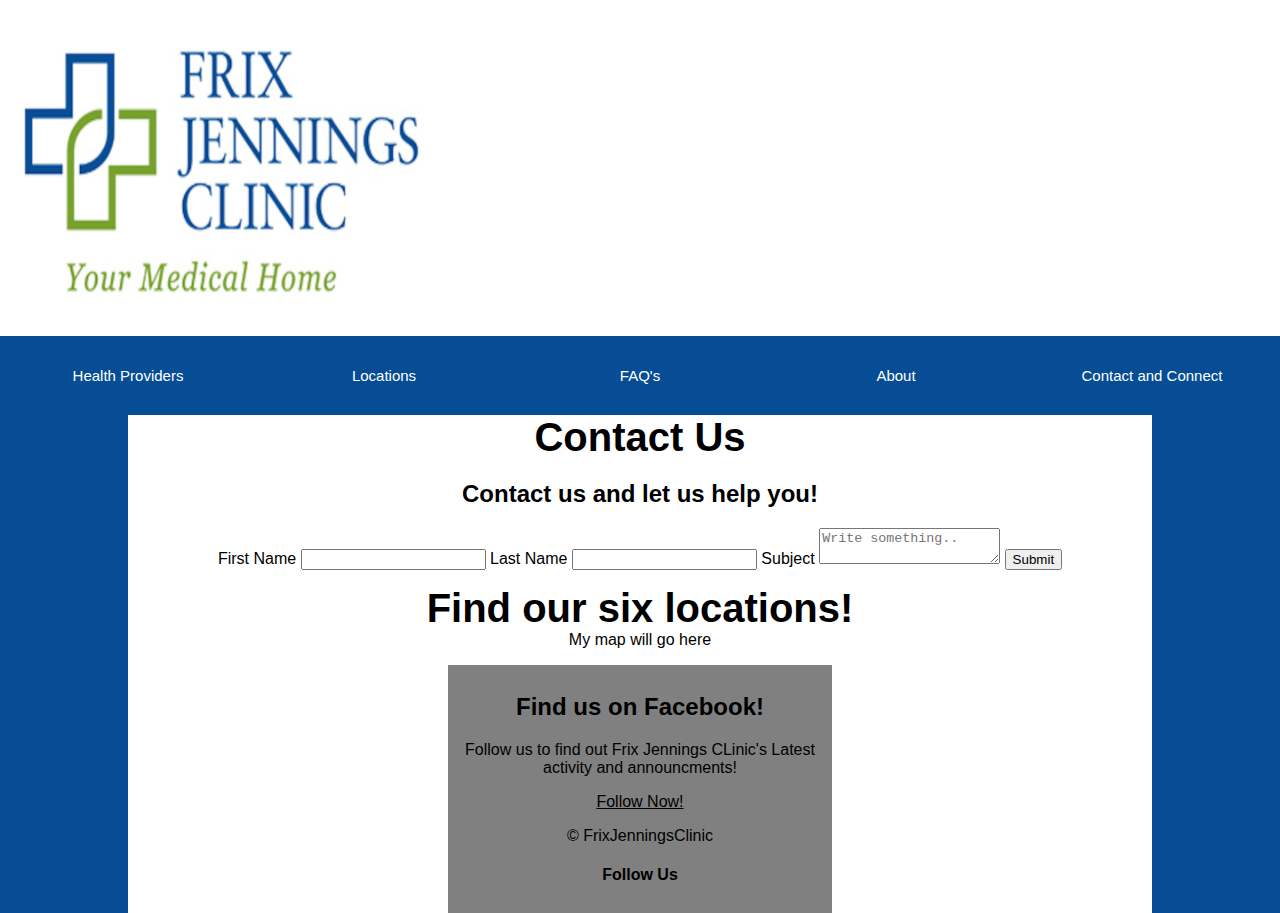
<file: Contact.html>
<html>
  <head> 
  	<title> Contact and Connect Page</title>
  	<link rel="stylesheet" type="text/css" href="main.css">
  </head>
  <body>
  	<div class="header">
        <div class="top">
          <a href="index.html"><img src="img/Frix Jennings Clinic Logo .png"></a>
        </div>
        <ul>
          <a href="untitled.html"><li><p>Health Providers</p></li></a><a href="2.html"><li>
          <p>Locations</p></li></a><a href="5.html"><li>
          <p>FAQ's</p></li></a><a href="3.html"><li>
          <p>About</p></li></a><a href="Contact.html"><li>
          <p>Contact and Connect</p></li></a>
        </ul>
    </div>
    <div class="page-wrapper">
  		<h1> Contact Us </h1>
      <h2> Contact us and let us help you! </h2>
      <div class="container">
      <form action="/action_page.php">
        <label for="fname">First Name</label>
        <input type="text" id="fname" name="firstname">

        <label for="lname">Last Name</label>
        <input type="text" id="lname" name="lastname">
        
        <label for="subject">Subject</label>
        <textarea id="subject" name="subject" placeholder="Write something.."></textarea>

       <input type="submit" value="Submit">
      </form>
    </div> 
    <h1>Find our six locations!</h1>

      <div id="map">My map will go here</div>

       <footer>
      <div class="footer">
        <h2>Find us on Facebook!</h2>
      </div>
      <p>Follow us to find out Frix Jennings CLinic's Latest activity and announcments!</p>
      <div class="join"><a href="https://www.facebook.com/FrixJenningsClinic/">Follow Now!</a></div>
      <p>&copy; FrixJenningsClinic</p>
      <h4>Follow Us</h4>
    </footer>
	</body>
	<script src="slideshow.js"></script>
</html>
</file>
<file: main.css>
/************************
Home Page
*************************/

html, body {
  margin: 0;
  padding: 0;
  background-color: rgba(6,77,149,1.00);

}

.top img{ 
  margin: 0;
  width: 35%;
}

body {
  font-family: Times New Roman: serif;
  font-weight: 100;
}

.main {
  background-color: white;
  padding: 4em 8em;
}

.main h2{
  text-align: center;
  font-family: Garamond;
  margin: 0;
}

.tree p {
  text-align: center;
}

h1 {
  font-weight: bold;
  font-size: 40px; 
  font-family: Trajan: sans-serif;
  margin: 0;
}

.header {
  background-color: white;
}

.header ul {
  list-style: none;
  margin: 0 auto;
  padding: 0;
  background-color: rgba(6,77,149,1.00);
}

.header li {
  vertical-align: middle;
  color: white;
  display:inline-block;
  list-style: none;
  margin: 0 auto;
  padding: 1em;
  text-align: center;
  width: 20%;
  transition-duration: 0.4s;
}

.header li:hover {
  background-color: rgba(118,162,47,1.00);
  transition-duration: 0.4s;
}

.header li p {
  font-size: 15px;
}

.links {
  margin: 0 0 2em 0;
  padding: 0;
  list-style-type: none;
  margin-left: auto;
  background-color: grey;
}

.links li {
  list-style: none;
  display: inline-block;
  padding: 1em;
  margin:0;
}

.top_row {
  vertical-align: top;
  width: 33.33333%;
  vertical-align: bottom;
}

.bottom_row {
  vertical-align: middle;
  width: 50%;
  text-align: center;

}

.links img {
  width: 100%;
  overflow: hidden;
}


.bottom_row img {
  width: 66%;
  vertical-align: top;
}

.img-description {
  display: hidden;
}

.img-description:hover {
  display: inline-block;
  background-color: black;
}

a{
  color:rgba(0,0,0,4);
}

.container {
  position: relative;
  width: 100%;
}

.overlay {
  position: absolute;
  top: 0;
  bottom: 0;
  left: 0;
  right: 0;
  height: 100%;
  width: 100%;
  opacity: 0;
  transition: .5s ease;
  background-color: #008CBA;
}

.container:hover .overlay {
  opacity: 1;
}

.text {
  color: white;
  font-size: 20px;
  position: absolute;
  top: 50%;
  left: 50%;
  transform: translate(-50%, -50%);
  -ms-transform: translate(-50%, -50%);
}

.small {
  width: 66%;
  left: 17%;
  right: 17%;
}

/***********************
Slide Show 
************************/


.slideshow {
  padding: 2em;
  background: black;
}

* {box-sizing:border-box}
body {font-family: Verdana,sans-serif;margin:0}

.mySlides {
  display: block; 
  width: 100%;
  height: 80%;
}

.mySlides img {
  display: inherit;
  max-width: 100%;
  max-height: 80%;
  margin: 0 auto;
  text-align: center;
}

/* Slideshow container */
.slideshow-container {
  max-width: 800px;
  position: relative;
  margin: 0 auto;
}

/* Next & previous buttons */
.prev, .next {
  cursor: pointer;
  position: absolute;
  top: 50%;
  width: auto;
  padding: 16px;
  margin-top: -22px;
  color: white;
  font-weight: bold;
  font-size: 18px;
  transition: 0.6s ease;
  border-radius: 0 3px 3px 0;
}

/* Position the "next button" to the right */
.next {
  right: 0;
  border-radius: 3px 0 0 3px;
}

/* On hover, add a black background color with a little bit see-through */
.prev:hover, .next:hover {
  background-color: rgba(0,0,0,0.8);
}

/* Caption text */
.text {
  color: #f2f2f2;
  font-size: 15px;
  padding: 8px 12px;
  position: absolute;
  bottom: 8px;
  width: 100%;
  text-align: center;
}

/* Number text (1/3 etc) */
.numbertext {
  color: #f2f2f2;
  font-size: 12px;
  padding: 8px 12px;
  position: absolute;
  top: 0;
}

/* The dots/bullets/indicators */
.dot {
  cursor: pointer;
  height: 15px;
  width: 15px;
  margin: 0 2px;
  background-color: #bbb;
  border-radius: 50%;
  display: inline-block;
  transition: background-color 0.6s ease;
}

.active, .dot:hover {
  background-color: #717171;
}

/* Fading animation */
.fade {
  -webkit-animation-name: fade;
  -webkit-animation-duration: 1.5s;
  animation-name: fade;
  animation-duration: 1.5s;
}

@-webkit-keyframes fade {
  from {opacity: .4} 
  to {opacity: 1}
}

@keyframes fade {
  from {opacity: .4} 
  to {opacity: 1}
}

/* On smaller screens, decrease text size */
@media only screen and (max-width: 300px) {
  .prev, .next,.text {font-size: 11px}
}
/********************************************
footer 
*********************************************/
footer {
  text-align: center;
  background-color: gray;
  margin: 1em auto 0;
  display: block;
  width: 40%;
  padding: 0.5em 1em;
}
.join {
  color:white;
}


/********************************************
Health Providers
*********************************************/

.mom-dad li {
  list-style: none;
  display: inline-block;
  width: 50%;
  margin: 0 auto;
  padding: 0 0.5em;
}

.mom-dad img {
  border-radius: 70%;
  width: 50%;
  display: block;
  margin: 0 auto;
  border: 25px solid grey;
  border-style: double;
}

.page-wrapper {
  width: 80%;
  margin: 0 auto;
  background-color: white;
  display: block;
  padding: 0 2em;
  text-align: center;
}

.faculty {
  list-style-type: none;
  margin-left: auto;
  padding: 0;
}

.faculty li {
  width: 33.333333%;
  list-style: none;
  display: inline-block;
  margin: 0 auto;
  padding: 2em;
 
}

.faculty img {
  width: 100%;
  border-radius: 50%
}

.faculty p {
  width: 100%;
  height: 55%;

}


/*********************************************
Locations page 
*********************************************/

.locations ul img{
  width: 80%;
  margin-top: 100px;
  border:25px solid grey;
}
.locations li{
  display:inline-block;
  width: 50%;
  margin:0;
}

}
.locations p{
  font-weight: lighter;
}
.locations h3{
  font-weight: bold;
}
/*******************************************
Contact and Connect Page 
*******************************************/

/*** map 
*****/ 


/******************************************
About Page 
*******************************************/

.m_d {
  background-color: black;
  text-align: center;
}

.about_info {
  padding: 1em 0 2em;
}

.about_info h3{
font-weight: lighter;
}
.mri_info h3 {
  text-align: left;
}
.mri_info img{
  width: 80%;
  border:40px, solid grey; 
}

.mri_info ul {
  list-style: none;
  margin: 0;
  padding: 0;
  list-style-type: none;
}

.mri_info li {
  width: 50%;
  display: inline-block;
  vertical-align: middle;
}

/*****************************************
FAQ
*****************************************/
.FAQ li {
  text-align: left;
  font-size: 30;
}
</file>
